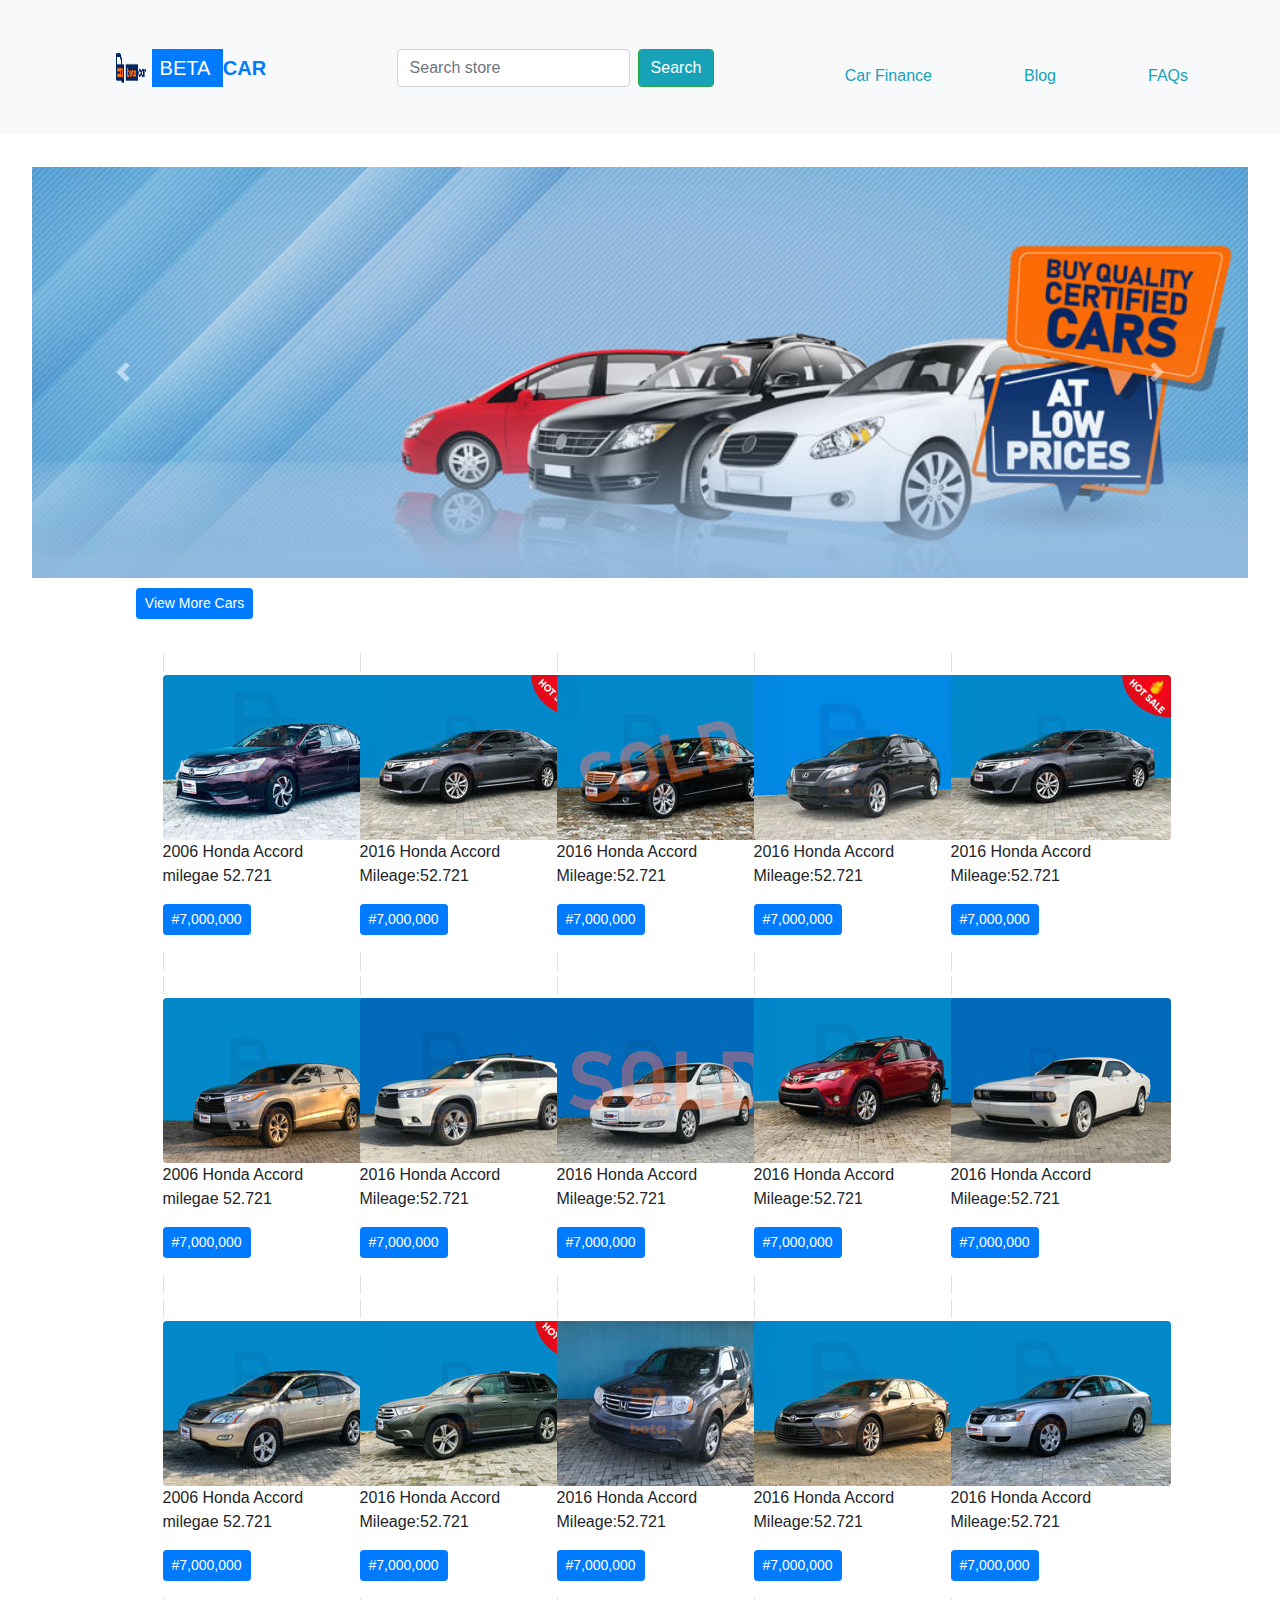
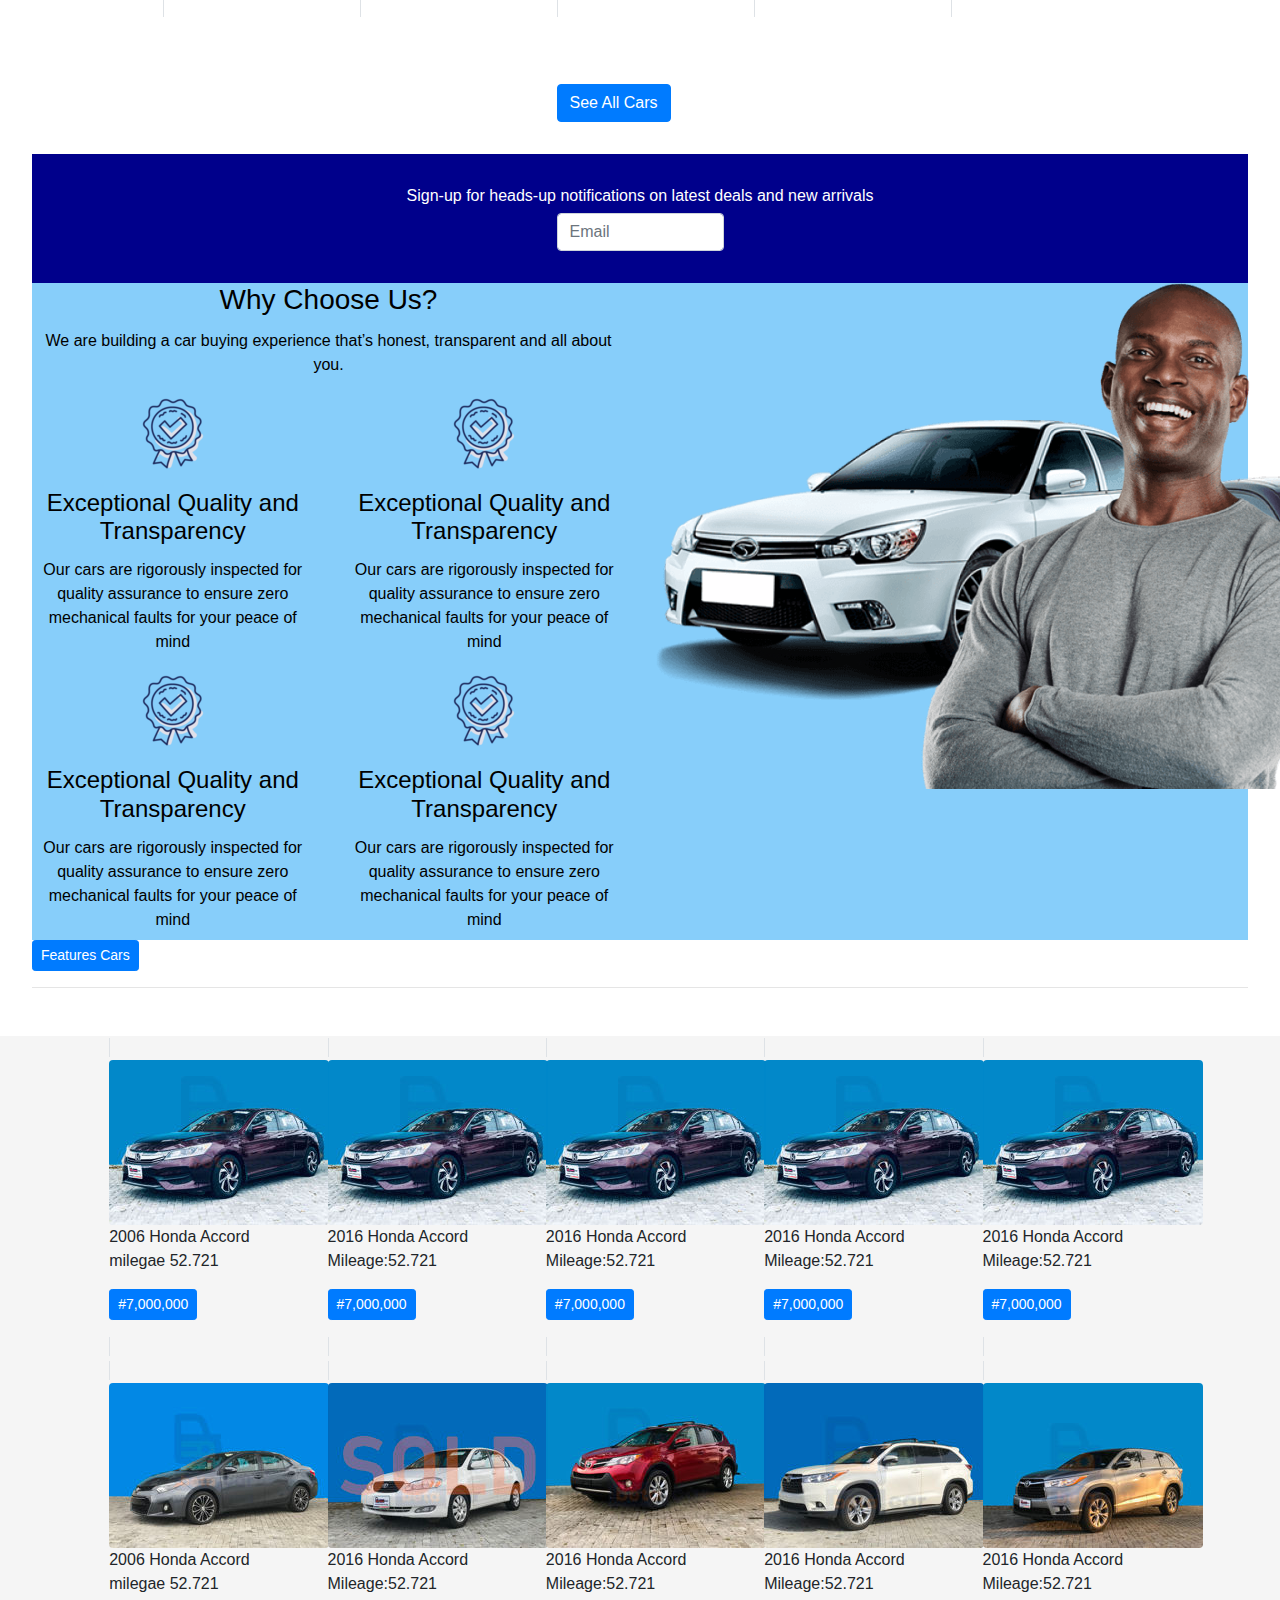
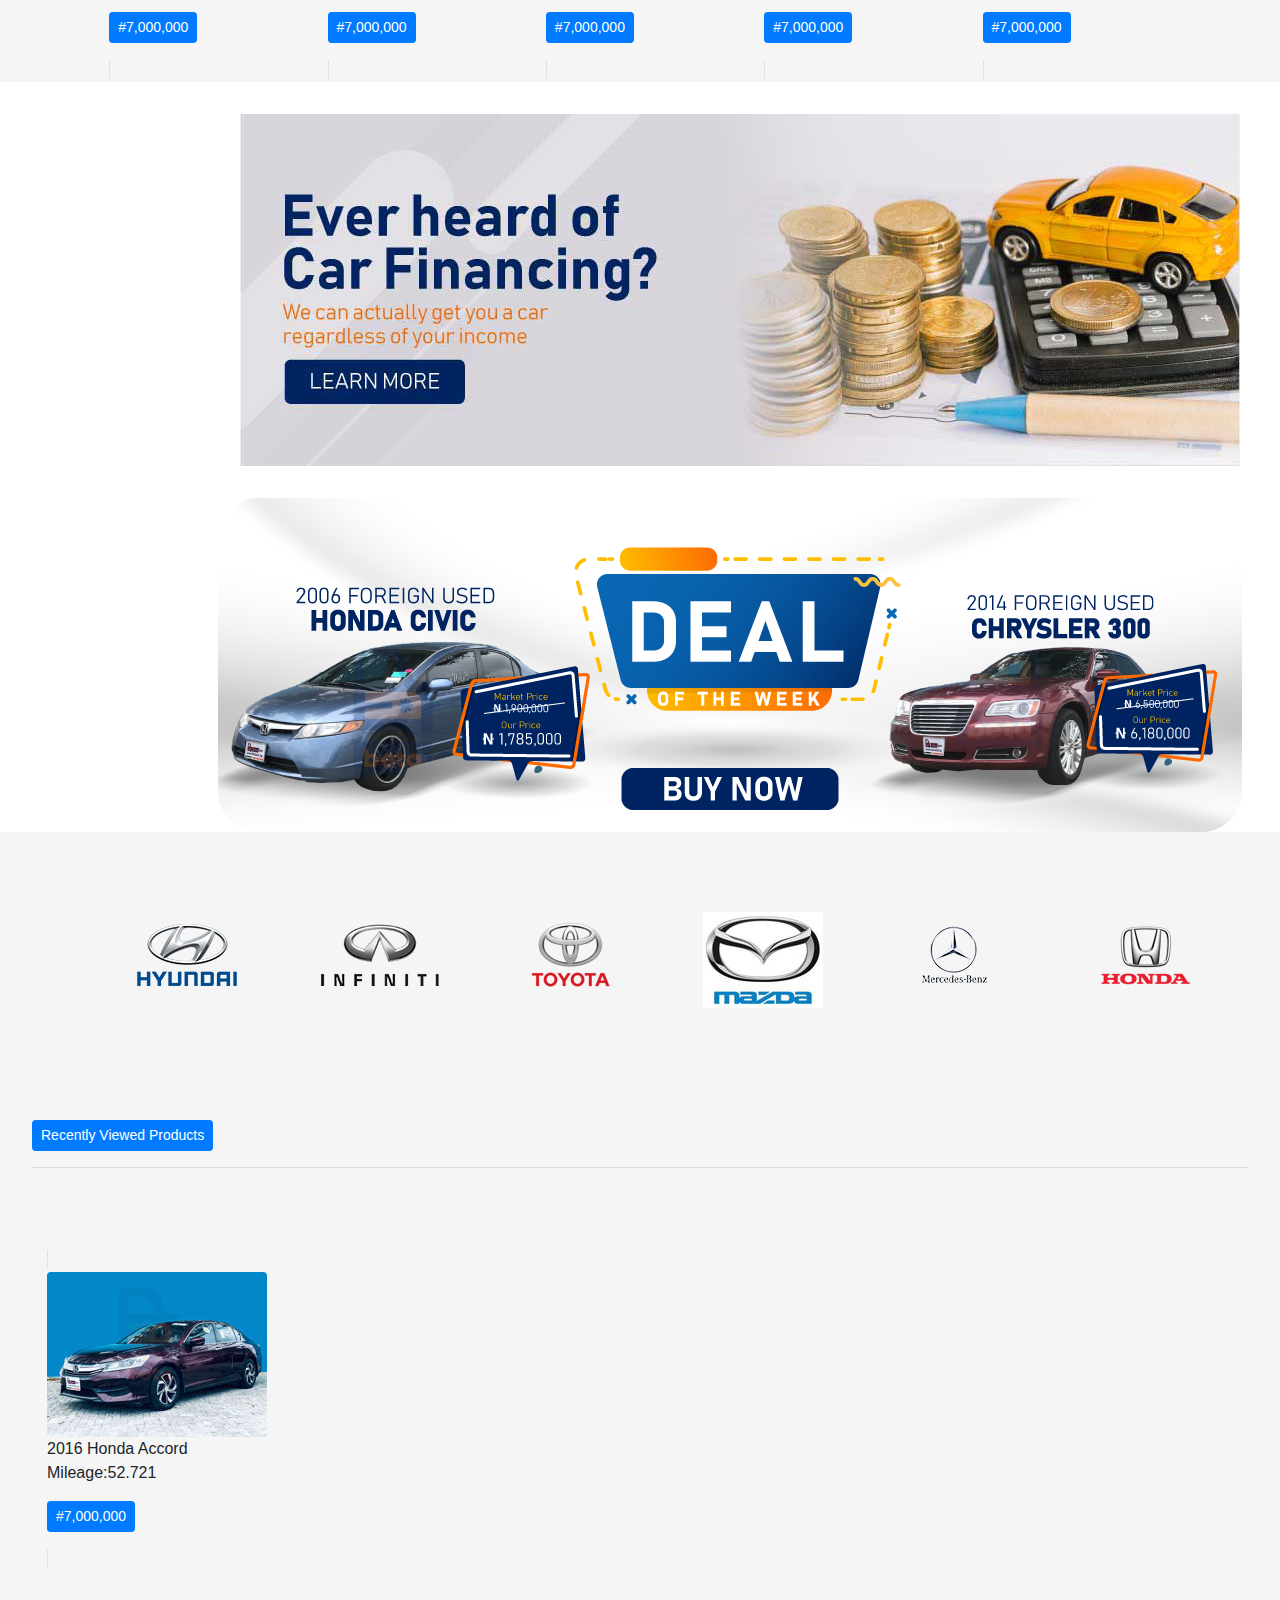
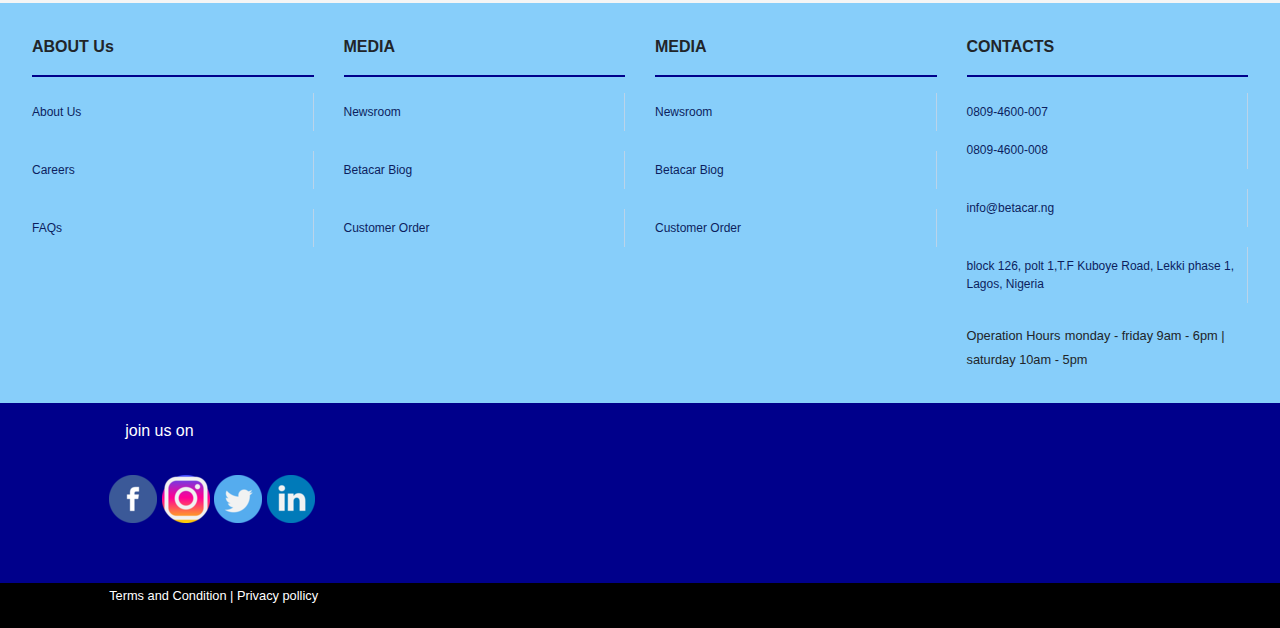
<file: project/home.html>
<!doctype html>
<html lang="en">
  <head>
    <!-- Required meta tags -->
    <meta charset="utf-8">
    <meta name="viewport" content="width=device-width, initial-scale=1, shrink-to-fit=no">

    <!-- Bootstrap CSS -->
    <link rel="stylesheet" href="bootstrap-grid.min.css">
    <link rel="stylesheet" href="bootstrap.min.css">
    <link rel="stylesheet" href="style.css">
    <title>Hello, world!</title>
  </head>
  <body>
      <!-- Image and text -->
<nav class="navbar navbar-light bg-light">
    <a class="navbar-brand" href="#" >
      <img src="logo.png" width="30" height="30" class="d-inline-block align-top" alt="">
      <div class="d-inline p-2 bg-primary text-white">BETA </div>
      <div class="d-inline text-primary"><strong>CAR</strong></div>
      
    </a>
    <form class="form-inline">
        <input class="form-control mr-sm-2" type="search" placeholder="Search store" aria-label="Search">
        <button class="btn btn-outline-success my-2 my-sm-0 bg-info text-white" type="submit">Search</button>
      </form>
    <ul class="nav justify-content-end">
        <li class="nav-item">
          <a class="nav-link active text-info" href="#" >Car Finance</a>
        </li>
        <li class="nav-item">
          <a class="nav-link text-info" href="#">Blog</a>
        </li>
        <li class="nav-item">
          <a class="nav-link text-info" href="#">FAQs</a>
        </li>
      </ul>
  </nav>
  <div class="section-light">
    <div id="carouselExampleControls" class="carousel slide" data-ride="carousel">
      <div class="carousel-inner">
        <div class="carousel-item active">
          <img class="d-block w-100" src="image 1.jpeg" alt="First slide">
        </div>
        <div class="carousel-item">
          <img class="d-block w-100" src="image 2.jpeg" alt="Second slide">
        </div>
        <div class="carousel-item">
          <img class="d-block w-100" src="image 3.jpeg" alt="Third slide">
        </div>
      </div>
      <a class="carousel-control-prev" href="#carouselExampleControls" role="button" data-slide="prev">
        <span class="carousel-control-prev-icon" aria-hidden="true"></span>
        <span class="sr-only">Previous</span>
      </a>
      <a class="carousel-control-next" href="#carouselExampleControls" role="button" data-slide="next">
        <span class="carousel-control-next-icon" aria-hidden="true"></span>
        <span class="sr-only">Next</span>
      </a>
    </div>
<div class="car-container">
  <div class="row">
    <div class="col"></div>
    <div class="col-10">
    <button type="button" class="btn btn-primary btn-sm">View More Cars</button>
  </div>
  <div class="col"></div>
  </div>
</div>


  <div class="all-container">
    <div class="row">
        <div class="col"></div> 
        <div class="col-lg-2"> 
          <span class="border">
            <div class="imge-container">
                <a href="honda.jpeg">
                <img src="honda.jpeg" alt="" class="rounded">
                </a>
            </div>
            <div class="text-container"> 
                <a href="">
                  <P>2006 Honda Accord milegae 52.721</P>
            <button type="button" class="btn btn-primary btn-sm ">#7,000,000</button>
                </a>
            </div>
          </span>
        </div>

        <div class="col-lg-2">
          <span class="border">
            <div class="imge-container">
                <a href="toyota.jpeg">
                <img src="toyota.jpeg" alt="" class="rounded">
                </a>
            </div>
            <div class="text-container"> 
                <a href="">
            <P>2016 Honda Accord Mileage:52.721</P>
            <button type="button" class="btn btn-primary btn-sm">#7,000,000</button>
                </a>
            </div>
          </span>
        </div>

        <div class="col-lg-2">
          <span class="border">
            <div class="imge-container">
                <a href="mercedes.jpeg">
                <img src="mercedes.jpeg" alt="" class="rounded">
                </a>
            </div>
            <div class="text-container"> 
                <a href="">
            <P>2016 Honda Accord Mileage:52.721</p>
            <button type="button" class="btn btn-primary btn-sm">#7,000,000</button>
                </a>
            </div>
          </span>
        </div>

        <div class="col-lg-2">
          <span class="border">
            <div class="imge-container">
                <a href="lexus.jpeg">
                <img src="lexus.jpeg" alt="" class="rounded">
                </a>
            </div>
            <div class="text-container"> 
                <a href="">
            <p>2016 Honda Accord Mileage:52.721</p>
            <button type="button" class="btn btn-primary btn-sm">#7,000,000</button>
                </a>
            </div>
            </span>
        </div>

        <div class="col-lg-2">
          <span class="border">
            <div class="imge-container">
                <a href="toyota.jpeg">
                <img src="toyota.jpeg" alt="" class="rounded">
                </a>
            </div>
            <div class="text-container"> 
                <a href="">
            <p class="">2016 Honda Accord Mileage:52.721</p>
            <button type="button" class="btn btn-primary btn-sm">#7,000,000</button>
                </a>
            </div>
          </span>
        </div>
        <div class="col"></div>
    </div>

    <div class="row">
      <div class="col"></div> 
      <div class="col-lg-2"> 
        <span class="border">
          <div class="imge-container">
              <a href="honda.jpeg">
              <img src="2014.jpeg" alt="" class="rounded">
              </a>
          </div>
          <div class="text-container"> 
              <a href="">
                <P>2006 Honda Accord milegae 52.721</P>
          <button type="button" class="btn btn-primary btn-sm ">#7,000,000</button>
              </a>
          </div>
        </span>
      </div>

      <div class="col-lg-2">
        <span class="border">
          <div class="imge-container">
              <a href="honda.jpeg">
              <img src="highlander.jpeg" alt="" class="rounded">
              </a>
          </div>
          <div class="text-container"> 
              <a href="">
          <P>2016 Honda Accord Mileage:52.721</P>
          <button type="button" class="btn btn-primary btn-sm">#7,000,000</button>
              </a>
          </div>
        </span>
      </div>

      <div class="col-lg-2">
        <span class="border">
          <div class="imge-container">
              <a href="honda.jpeg">
              <img src="corrola.jpeg" alt="" class="rounded">
              </a>
          </div>
          <div class="text-container"> 
              <a href="">
          <P>2016 Honda Accord Mileage:52.721</p>
          <button type="button" class="btn btn-primary btn-sm">#7,000,000</button>
              </a>
          </div>
        </span>
      </div>

      <div class="col-lg-2">
        <span class="border">
          <div class="imge-container">
              <a href="honda.jpeg">
              <img src="rava.jpeg" alt="" class="rounded">
              </a>
          </div>
          <div class="text-container"> 
              <a href="">
          <p>2016 Honda Accord Mileage:52.721</p>
          <button type="button" class="btn btn-primary btn-sm">#7,000,000</button>
              </a>
          </div>
          </span>
      </div>

      <div class="col-lg-2">
        <span class="border">
          <div class="imge-container">
              <a href="honda.jpeg">
              <img src="dodge.jpeg" alt="" class="rounded">
              </a>
          </div>
          <div class="text-container"> 
              <a href="">
          <p class="">2016 Honda Accord Mileage:52.721</p>
          <button type="button" class="btn btn-primary btn-sm">#7,000,000</button>
              </a>
          </div>
        </span>
      </div>
      <div class="col"></div>
  </div>

  <div class="row">
    <div class="col"></div> 
    <div class="col-lg-2"> 
      <span class="border">
        <div class="imge-container">
            <a href="honda.jpeg">
            <img src="2008 lexu.jpeg" alt="" class="rounded">
            </a>
        </div>
        <div class="text-container"> 
            <a href="">
              <P>2006 Honda Accord milegae 52.721</P>
        <button type="button" class="btn btn-primary btn-sm ">#7,000,000</button>
            </a>
        </div>
      </span>
    </div>

    <div class="col-lg-2">
      <span class="border">
        <div class="imge-container">
            <a href="honda.jpeg">
            <img src="2012 highlander.jpeg" alt="" class="rounded">
            </a>
        </div>
        <div class="text-container"> 
            <a href="">
        <P>2016 Honda Accord Mileage:52.721</P>
        <button type="button" class="btn btn-primary btn-sm">#7,000,000</button>
            </a>
        </div>
      </span>
    </div>

    <div class="col-lg-2">
      <span class="border">
        <div class="imge-container">
            <a href="honda.jpeg">
            <img src="2014 honda.jpeg" alt="" class="rounded">
            </a>
        </div>
        <div class="text-container"> 
            <a href="">
        <P>2016 Honda Accord Mileage:52.721</p>
        <button type="button" class="btn btn-primary btn-sm">#7,000,000</button>
            </a>
        </div>
      </span>
    </div>

    <div class="col-lg-2">
      <span class="border">
        <div class="imge-container">
            <a href="honda.jpeg">
            <img src="2015 toyota.jpeg" alt="" class="rounded">
            </a>
        </div>
        <div class="text-container"> 
            <a href="">
        <p>2016 Honda Accord Mileage:52.721</p>
        <button type="button" class="btn btn-primary btn-sm">#7,000,000</button>
            </a>
        </div>
        </span>
    </div>

    <div class="col-lg-2">
      <span class="border">
        <div class="imge-container">
            <a href="honda.jpeg">
            <img src="2008 hyundia.jpeg" alt="" class="rounded">
            </a>
        </div>
        <div class="text-container"> 
            <a href="">
        <p class="">2016 Honda Accord Mileage:52.721</p>
        <button type="button" class="btn btn-primary btn-sm">#7,000,000</button>
            </a>
        </div>
      </span>
    </div>
    <div class="col"></div>
</div>
  </div>
  <div class="section-light">
    <div class="row">
      <div class="col"></div>
      <div class="col-2">
        <a class="btn btn-primary" href="#" role="button">See All Cars</a>
      </div>
      <div class="col"></div>
    </div>
  </div>


  <div class="">
    <div class="new-arrival">
      <h6>Sign-up for heads-up notifications on latest deals and new arrivals</h6> 
      <div class="row">
        <div class="col"></div>
        <div class="col-sm-2">
      <input type="email" class="form-control email-form" id="inputEmail4" placeholder="Email">
    </div>
    <div class="col"></div>
      </div>
    </div>
  </div>
    <div class="section-dark"> 
      <div class="row">
          <div class="col-lg-6">
            <h3>Why Choose Us?</h3>
            <p>We are building a car buying experience that’s honest, transparent and all about you.</p>
            <div class="row">
              <div class="col-lg-6">
                <img src="logo1_GBk_icon.ico" alt="">
                <h4>Exceptional Quality and Transparency</h4>
                <p>Our cars are rigorously inspected for quality assurance to ensure zero mechanical faults for your peace of mind</p>
              </div>
              <div class="col-lg-6">
                <img src="logo1_GBk_icon.ico" alt="">
                <h4>Exceptional Quality and Transparency</h4>
                <p>Our cars are rigorously inspected for quality assurance to ensure zero mechanical faults for your peace of mind</p>
              </div>
            </div>
            <div class="row">
              <div class="col-lg-6">
                <img src="logo1_GBk_icon.ico" alt="">
                <h4>Exceptional Quality and Transparency</h4>
                <p>Our cars are rigorously inspected for quality assurance to ensure zero mechanical faults for your peace of mind</p>
              </div>
              <div class="col-lg-6">
                <img src="logo1_GBk_icon.ico" alt="">
                <h4>Exceptional Quality and Transparency</h4>
                <p>Our cars are rigorously inspected for quality assurance to ensure zero mechanical faults for your peace of mind</p>
              </div>
            </div>
        </div>
        <div class="col-lg-6">
          <img src="picture1.png" alt="">
        </div>
    </div>
      </div>
      <a href="">
        <button type="button" class="btn btn-primary btn-sm">Features Cars</button>
      </a>
      <hr>
      </div>


  <div class="row">
    <div class="col"></div> 
    <div class="col-lg-2"> 
      <span class="border">
        <div class="imge-container">
            <a href="honda.jpeg">
            <img src="honda.jpeg" alt="" class="rounded">
            </a>
        </div>
        <div class="text-container"> 
            <a href="">
              <P>2006 Honda Accord milegae 52.721</P>
        <button type="button" class="btn btn-primary btn-sm ">#7,000,000</button>
            </a>
        </div>
      </span>
    </div>

    <div class="col-lg-2">
      <span class="border">
        <div class="imge-container">
            <a href="honda.jpeg">
            <img src="honda.jpeg" alt="" class="rounded">
            </a>
        </div>
        <div class="text-container"> 
            <a href="">
        <P>2016 Honda Accord Mileage:52.721</P>
        <button type="button" class="btn btn-primary btn-sm">#7,000,000</button>
            </a>
        </div>
      </span>
    </div>

    <div class="col-lg-2">
      <span class="border">
        <div class="imge-container">
            <a href="honda.jpeg">
            <img src="honda.jpeg" alt="" class="rounded">
            </a>
        </div>
        <div class="text-container"> 
            <a href="">
        <P>2016 Honda Accord Mileage:52.721</p>
        <button type="button" class="btn btn-primary btn-sm">#7,000,000</button>
            </a>
        </div>
      </span>
    </div>

    <div class="col-lg-2">
      <span class="border">
        <div class="imge-container">
            <a href="honda.jpeg">
            <img src="honda.jpeg" alt="" class="rounded">
            </a>
        </div>
        <div class="text-container"> 
            <a href="">
        <p>2016 Honda Accord Mileage:52.721</p>
        <button type="button" class="btn btn-primary btn-sm">#7,000,000</button>
            </a>
        </div>
        </span>
    </div>

    <div class="col-lg-2">
      <span class="border">
        <div class="imge-container">
            <a href="honda.jpeg">
            <img src="honda.jpeg" alt="" class="rounded">
            </a>
        </div>
        <div class="text-container"> 
            <a href="">
        <p class="">2016 Honda Accord Mileage:52.721</p>
        <button type="button" class="btn btn-primary btn-sm">#7,000,000</button>
            </a>
        </div>
      </span>
    </div>
    <div class="col"></div>
</div>
<div class="row">
  <div class="col"></div> 
  <div class="col-lg-2"> 
    <span class="border">
      <div class="imge-container">
          <a href="honda.jpeg">
          <img src="corrolla.jpeg" alt="" class="rounded">
          </a>
      </div>
      <div class="text-container"> 
          <a href="">
            <P>2006 Honda Accord milegae 52.721</P>
      <button type="button" class="btn btn-primary btn-sm ">#7,000,000</button>
          </a>
      </div>
    </span>
  </div>

  <div class="col-lg-2">
    <span class="border">
      <div class="imge-container">
          <a href="honda.jpeg">
          <img src="corrola.jpeg" alt="" class="rounded">
          </a>
      </div>
      <div class="text-container"> 
          <a href="">
      <P>2016 Honda Accord Mileage:52.721</P>
      <button type="button" class="btn btn-primary btn-sm">#7,000,000</button>
          </a>
      </div>
    </span>
  </div>

  <div class="col-lg-2">
    <span class="border">
      <div class="imge-container">
          <a href="honda.jpeg">
          <img src="rava.jpeg" alt="" class="rounded">
          </a>
      </div>
      <div class="text-container"> 
          <a href="">
      <P>2016 Honda Accord Mileage:52.721</p>
      <button type="button" class="btn btn-primary btn-sm">#7,000,000</button>
          </a>
      </div>
    </span>
  </div>

  <div class="col-lg-2">
    <span class="border">
      <div class="imge-container">
          <a href="honda.jpeg">
          <img src="highlander.jpeg" alt="" class="rounded">
          </a>
      </div>
      <div class="text-container"> 
          <a href="">
      <p>2016 Honda Accord Mileage:52.721</p>
      <button type="button" class="btn btn-primary btn-sm">#7,000,000</button>
          </a>
      </div>
      </span>
  </div>

  <div class="col-lg-2">
    <span class="border">
      <div class="imge-container">
          <a href="honda.jpeg">
          <img src="2014.jpeg" alt="" class="rounded">
          </a>
      </div>
      <div class="text-container"> 
          <a href="">
      <p class="">2016 Honda Accord Mileage:52.721</p>
      <button type="button" class="btn btn-primary btn-sm">#7,000,000</button>
          </a>
      </div>
    </span>
  </div>
  <div class="col"></div>
</div>

<div class="section-light">
  <div class="row">
  <div class="col"></div>
    <div class="col-lg-8">
      <img src="money.jpeg" alt="">
    </div>
  <div class="col"></div>
</div>
  </div>

  <div class="section-deal">
    <div class="row">
    <div class="col"></div>
      <div class="col-sm-8">
        <img src="deal.png" alt="">
      </div>
    <div class="col"></div>
  </div>
  </div>
  <div class="section-logo">
    <div class="row">
    <div class="col"></div>
      <div class="col-sm-2">
        <img src="0001928_hyundai_120.png" alt="">
      </div>
      <div class="col-sm-2">
        <img src="0001929_infiniti_120.png" alt="">
      </div>
      <div class="col-sm-2">
        <img src="0000233_toyota_120.png" alt="">
      </div>
      <div class="col-sm-2">
        <img src="0000452_mazda_120.jpeg" alt="">
      </div>
      <div class="col-sm-2">
        <img src="0001924_mercedes-benz_120.png" alt="">
      </div>
      <div class="col-sm-1">
        <img src="0000234_honda_120.png" alt="">
      </div>
    <div class="col"></div>
  </div>
    </div>

    <div class="btn-recent">
      <div class="row">
        <div class="col"></div>
        <div class="col-12">
      <button type="button" class="btn btn-primary btn-sm">Recently Viewed Products</button>
      <hr>
    </div>
    <div class="col"></div>
      </div>
    </div>


    <div class="section-view">
      <div class="col-lg-2">
        <span class="border">
          <div class="imge-container">
              <a href="honda.jpeg">
              <img src="honda.jpeg" alt="" class="rounded">
              </a>
          </div>
          <div class="text-container"> 
              <a href="">
          <p class="">2016 Honda Accord Mileage:52.721</p>
          <button type="button" class="btn btn-primary btn-sm">#7,000,000</button>
              </a>
          </div>
        </span>
      </div>
    </div>

    <div class="footer-title">
      <div class="row">
        <div class="col-3">
          <strong>ABOUT Us</strong>
          <hr class="hr-line">
          <div class="footer-block"> 
            <ul>
              <li>
                <a href="">About Us</a>
              </li>
            </ul>
          </div>
          <div class="footer-block">
            <ul>
              <li>
                <a href="#abou-us">Careers</a>
              </li>
            </ul>
          </div>
          <div class="footer-block">
            <ul>
              <li>
                <a href="#abou-us">FAQs</a>
              </li>
            </ul>
          </div>
        </div>
        <div class="col-3"> 
          <strong>MEDIA</strong>
          <hr class="hr-line">
          <div class="footer-block">
            <ul>
              <li>
                <a href="">Newsroom</a>
              </li>
            </ul>
          </div>
          <div class="footer-block">
            <ul>
              <li>
                <a href="#abou-us">Betacar Biog</a>
              </li>
            </ul>
          </div>
          <div class="footer-block">
            <ul>
              <li>
                <a href="#abou-us">Customer Order</a>
              </li>
            </ul>
          </div>
        </div>
        <div class="col-3"> 
          <strong>MEDIA</strong>
          <hr class="hr-line">
          <div class="footer-block">
            <ul>
              <li>
                <a href="">Newsroom</a>
              </li>
            </ul>
          </div>
          <div class="footer-block">
            <ul>
              <li>
                <a href="#abou-us">Betacar Biog</a>
              </li>
            </ul>
          </div>
          <div class="footer-block">
            <ul>
              <li>
                <a href="#abou-us">Customer Order</a>
              </li>
            </ul>
          </div>
        </div>
        <div class="col-3"> 
          <strong>CONTACTS</strong>
          <hr class="hr-line">
          <div class="footer-block">
            <ul>
              <li>
                <a href="">0809-4600-007</a>
                <a href="">0809-4600-008</a>
              </li>
            </ul>
          </div>
          <div class="footer-block">
            <ul>
              <li>
                <a href="#abou-us">info@betacar.ng</a>
              </li>
            </ul>
          </div>
          <div class="footer-block">
            <ul>
              <li>
                <a href="#abou-us">block 126, polt 1,T.F Kuboye Road, Lekki phase 1, Lagos, Nigeria</a>
              </li>
            </ul>
          </div>
          <div class="footer-block">
          <small>Operation Hours</small>
          <small>monday - friday 9am - 6pm | saturday 10am - 5pm</small>
          </div>
        </div>
      </div>
    </div>

    <div class="section-footer">
      <div class="row">
        <div class="col"></div>
        <div class="col-sm-10">
      <div class="join">
        <p>join us on</p>
      </div>
    <div class="footer-1">
      <img src="facebook_50H_icon.ico" alt="">
      <img src="instagram__1__CXg_icon.ico" alt="">
      <img src="twitter_5xk_icon.ico" alt="">
      <img src="linkedin_RbI_icon.ico" alt="" srcset="">
    </div>
  </div>
  <div class="col"></div>
      </div>
    </div>
    <div class="last-footer">
      <div class="row">
        <div class="col"></div>
        <div class="col-sm-11">
          <small>Terms and Condition  |  Privacy pollicy</small>
        </div>
      </div>
    </div>



    <!-- Optional JavaScript -->
    <!-- jQuery first, then Popper.js, then Bootstrap JS -->
    <script src="https://code.jquery.com/jquery-3.3.1.slim.min.js" integrity="sha384-q8i/X+965DzO0rT7abK41JStQIAqVgRVzpbzo5smXKp4YfRvH+8abtTE1Pi6jizo" crossorigin="anonymous"></script>
    <script src="https://cdnjs.cloudflare.com/ajax/libs/popper.js/1.14.3/umd/popper.min.js" integrity="sha384-ZMP7rVo3mIykV+2+9J3UJ46jBk0WLaUAdn689aCwoqbBJiSnjAK/l8WvCWPIPm49" crossorigin="anonymous"></script>
    <script src="bootstrap.min.js"></script>
  </body>
</html>
</file>
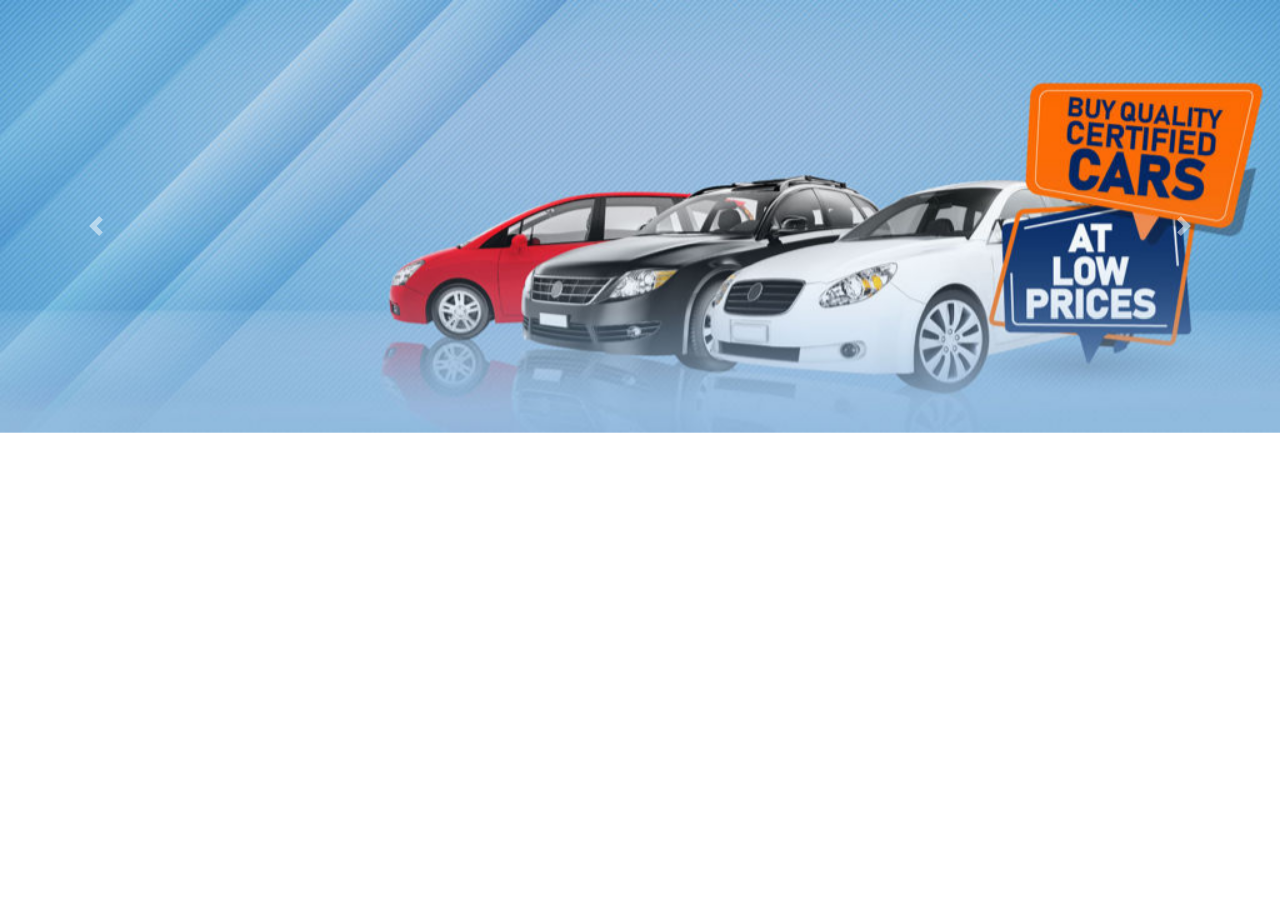
<file: project/new.html>
<!DOCTYPE html>
<html lang="en">
<head>
    <meta charset="UTF-8">
    <meta name="viewport" content="width=device-width, initial-scale=1.0">
    <link rel="stylesheet" href="bootstrap-grid.min.css">
   <link rel="stylesheet" href="bootstrap.min.css">
   <link rel="stylesheet" href="main.css">

    <title>Document</title>
</head>
<body>

    <div id="carouselExampleControls" class="carousel slide" data-ride="carousel">
        <div class="carousel-inner">
          <div class="carousel-item active">
            <img class="d-block w-100" src="image 1.jpeg" alt="First slide">
          </div>
          <div class="carousel-item">
            <img class="d-block w-100" src="image 2.jpeg" alt="Second slide">
          </div>
          <div class="carousel-item">
            <img class="d-block w-100" src="image 3.jpeg" alt="Third slide">
          </div>
        </div>
        <a class="carousel-control-prev" href="#carouselExampleControls" role="button" data-slide="prev">
          <span class="carousel-control-prev-icon" aria-hidden="true"></span>
          <span class="sr-only">Previous</span>
        </a>
        <a class="carousel-control-next" href="#carouselExampleControls" role="button" data-slide="next">
          <span class="carousel-control-next-icon" aria-hidden="true"></span>
          <span class="sr-only">Next</span>
        </a>
      </div>
    <script src="https://code.jquery.com/jquery-3.3.1.slim.min.js" integrity="sha384-q8i/X+965DzO0rT7abK41JStQIAqVgRVzpbzo5smXKp4YfRvH+8abtTE1Pi6jizo" crossorigin="anonymous"></script>
    <script src="https://cdnjs.cloudflare.com/ajax/libs/popper.js/1.14.3/umd/popper.min.js" integrity="sha384-ZMP7rVo3mIykV+2+9J3UJ46jBk0WLaUAdn689aCwoqbBJiSnjAK/l8WvCWPIPm49" crossorigin="anonymous"></script>
    <script src="bootstrap.min.js"></script>   
</body>
</html>
</file>
<file: project/style.css>
body {
    background-color: whitesmoke;
}
nav {
    text-align: center;
    width: 100%;
    height: 15vh;
}
nav a.navbar-brand {
    margin-left: 100px;
}
nav li a {
    margin-right: 60px;
    padding: 4px;
}
nav form {
 text-align: center;
}
.section-light {
    background-color: white;
    padding: 2rem;
}
.video-container {
    position: absolute;
    top: 0;
    left: 0;
    align-items: center;
    width: 100%;
    height: 20vh;
}
.box {
    width: 227px;
    height: 227px;
    background-color: #f6f6f6;
  }  
  
  .text-container {
      display: block;
      color: inherit;
      cursor: pointer;
      margin: 0;
      outline: none;
      padding: 2rem;
      text-decoration: none;
      text-transform: none;
      padding: 0px 0px 15px;
  }
  .image-container img {
      position: absolute;
      top: 0;
      right: 0;
      bottom: 0;
      left: 0;
      max-width: 100%;
      max-height: 100%;
      margin: auto;
      box-sizing: border-box;
    
    
  }
  a img {
      opacity: 0.99;
      border: none;
      align-items: center;
  }
  .image-container a {
      display: block;
      position: relative;
  }
  a {
      cursor: pointer;
      color: inherit;
  }
  .all-container {
      width: 100%;
      background: white;
      padding-bottom: 1px;
      margin: 0;
      outline: none;
      padding: 0;
      text-decoration: none;
      padding: 2rem;
  }
  .border {
      background-color: white;
  }
  .button-1.blue{
      background-color: #0967bc;
      padding: 15px 40px;
  }

  .new-arrival {
      background-color: darkblue;
      padding: 2rem;
      color: #fff;
      width: 100%;
      text-align: center;
  }
  .new-arrival h4 {
      color: white;
  }
  .section-light {
      padding: 2rem;
      width: 100%;
  }
 .section-dark {
     background-repeat: unset;
     background-size: cover;
     background-color: lightskyblue;
     text-align: center;
     color: black;
 }
 .section-dark img {
     text-align: center;
 }
 .section-dark h4 {
     padding: 4px;
     margin: 4px;
     position: relative;
 }
 .section-dark p {
     padding: 4px;
     margin: 4px;
     position: relative;
 }
 .section-logo {
     width: 100%;
     padding: 5rem;
     background-color: whitesmoke;
 }
 .section-deal {
     width: 100%;
     padding: 0;
     background-color: white;
 }
 .section-view {
     width: 100%;
     background-color: whitesmoke;
     padding: 2rem;
 }
 .btn-recent {
     width: 100%;
     box-sizing: border-box;
     padding: 2rem;
     background-color: whitesmoke;
 }
 .footer-title{
     width: 100%;
     padding: 2rem;
     background-color: lightskyblue;
 }
 .footer-block strong {
     border-bottom: 2px solid#0c1e5e;
     font: bold 18px 'Bahnschrift Regular';
     display: table-cell;
     vertical-align: middle;
     text-transform: uppercase;
     text-align: left;
     color: #0c1e5e;
 }
 .footer-block li {
     font-size: 12px;
 }
 .footer-block li a {
     display: block;
     position: relative;
     padding: 10px 0 10px 0px;
     color: #0c1e5e;
     cursor: pointer;
     box-sizing: border-box;
 }
 .footer-block ul {
     border-right: 1px solid #bad4ea;
     display: block;
     margin: 0 0 20px;
     padding: 0px;
     list-style: none;
 }
 ul {
     margin-block-start: 1rem;
     margin-inline-start: 0px;
     margin-inline-end: 0px;
     padding-inline-start: 40px;
 }
 .section-footer {
     background: darkblue;
     height: 20vh;
 }
 .section-footer p {
     color: white;
     padding: 1rem;
 }
 .last-footer {
     background-color: black;
     color: white;
     height: 5vh;
 }
 .email-form {
     width: 100%;
     align-items: center;
 }
 .car-container {
     margin-top: 10px;
 }
 .hr-line {
     border: 1px solid darkblue;
 }
</file>
<file: project/main.css>
.jumbotron {
    background-image: url("car.jpeg");
    background-repeat: no-repeat;
    background-size: cover;
    width: 100%;
    height: 100vh;
    text-align: center;
}
.jumbotron h1, p, a {
    margin-top: 20px;
    color: black;
}
.container {
    align-items: center;
    position: relative;
    width: 100%;
    height: 50vh;
    overflow: hidden;
}
</file>
